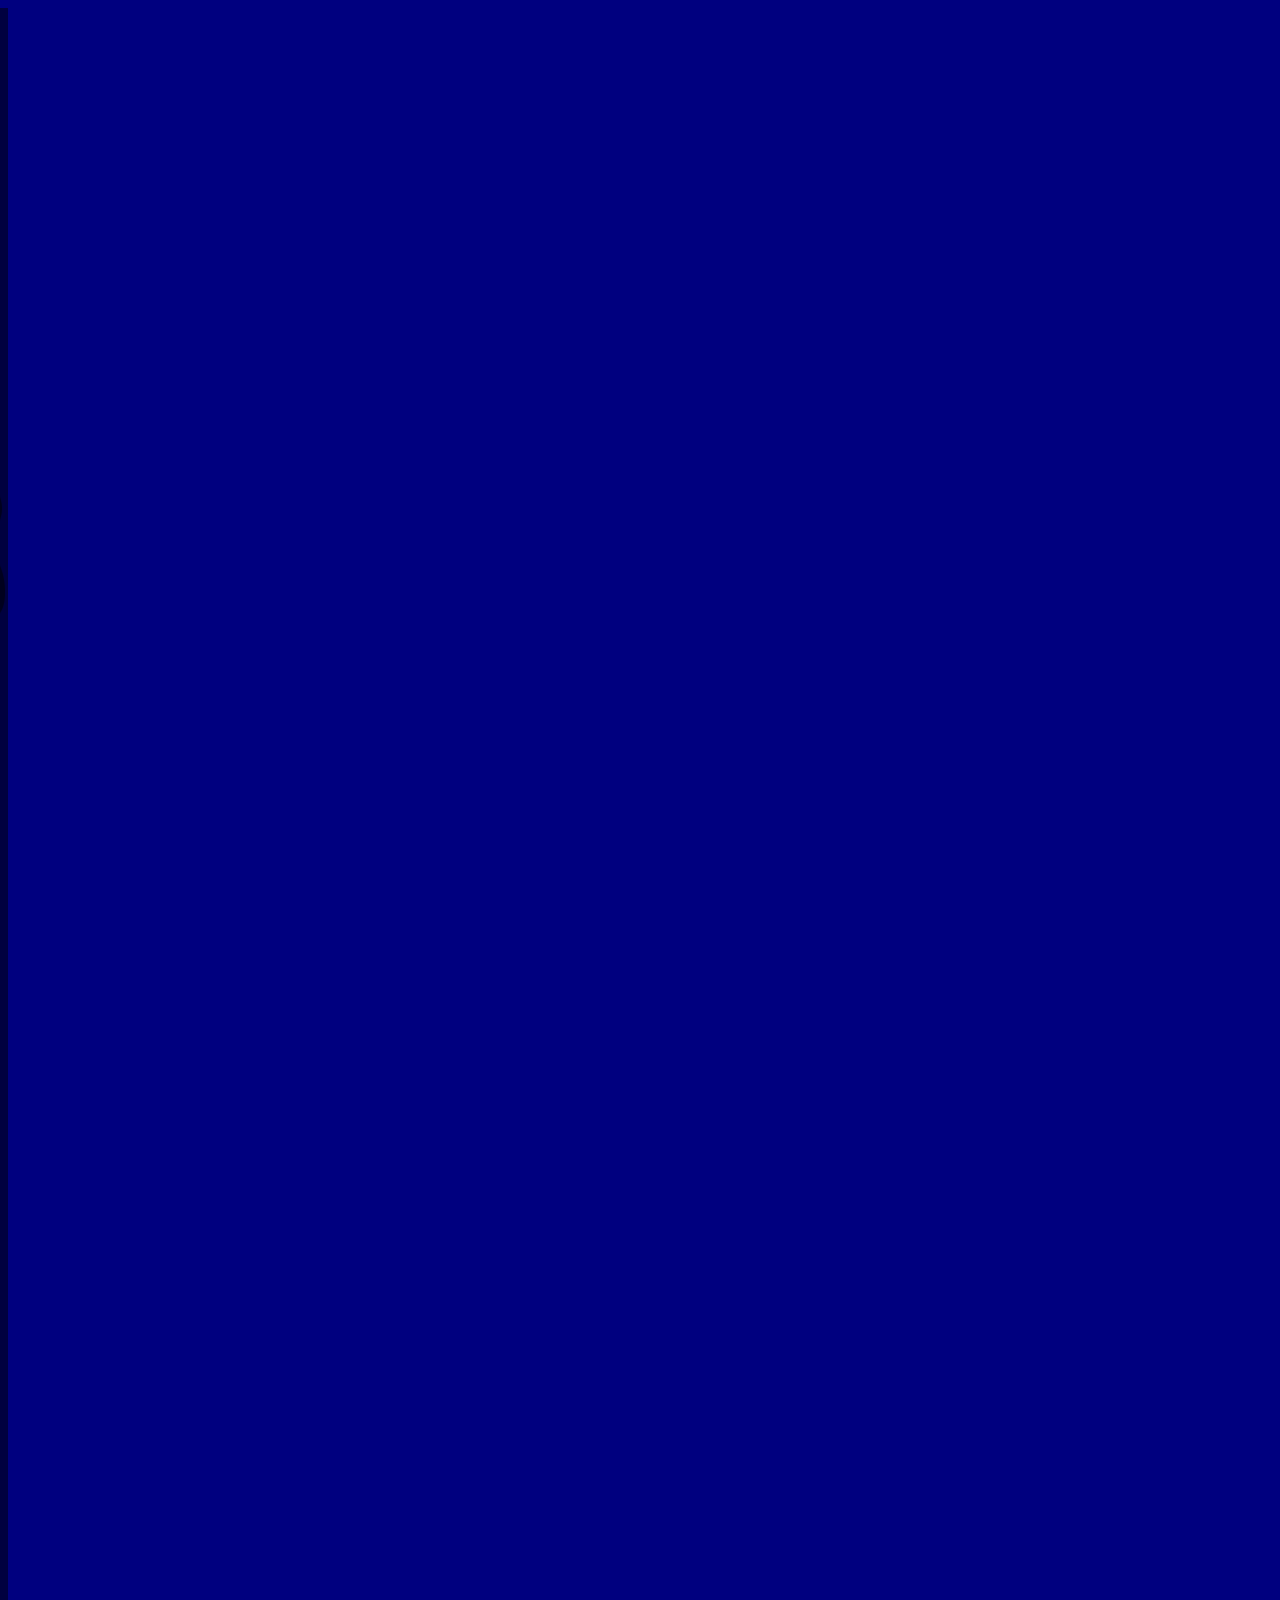
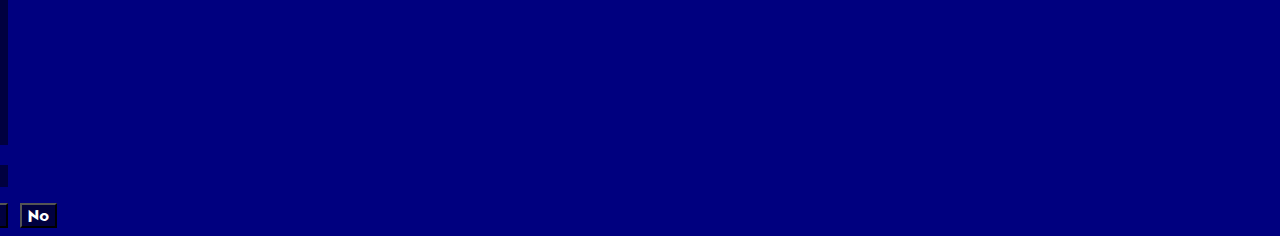
<file: index.html>
<!DOCTYPE html>
<html lang="en" id="top">
<head>
<meta charset="utf-8">
<meta name="viewport" content="width=device-width, initial-scale=1">
<link rel="icon" href="icon.png">
<link rel="stylesheet" href="main.css">
<title>Hello?</title>
</head>
<body>
<img src="47 Shrug TP.png" height="100%" width="100%">
<p>Are You Still There?</p>
<button onclick="location.href='https://stazzy-station.pages.dev/'" type="button">Yes</button>
<button onclick="location.href='off.html'" type="button">No</button>
</body>
</html>
</file>
<file: main.css>
p{background-color:hsla(0, 0%, 0%, 0.5); color:white; transform: translateX(-100%); -webkit-transform: translateX(-100%); animation: slide-in 0.5s forwards; -webkit-animation: slide-in 0.5s forwards; padding-left: 10px;}
img{background-color:hsla(0, 0%, 0%, 0.5); transform: translateX(-100%); -webkit-transform: translateX(-100%); animation: slide-in 0.5s forwards; -webkit-animation: slide-in 0.5s forwards;}
button{font-family: 'Custom'; background-color:hsla(0, 0%, 0%, 0.5); color:white; transform: translateX(-100%); -webkit-transform: translateX(-100%); animation: slide-in 0.5s forwards; -webkit-animation: slide-in 0.5s forwards;}
body{background-color: #00007f; font-family: 'Custom';}
html{cursor: crosshair;}
@font-face {font-family: 'Custom'; src: url('Kabel\ Bold.ttf');}
@keyframes slide-in {100%{transform: translateX(0%);}}
@-webkit-keyframes slide-in {100%{-webkit-transform: translateX(0%);}}
</file>
